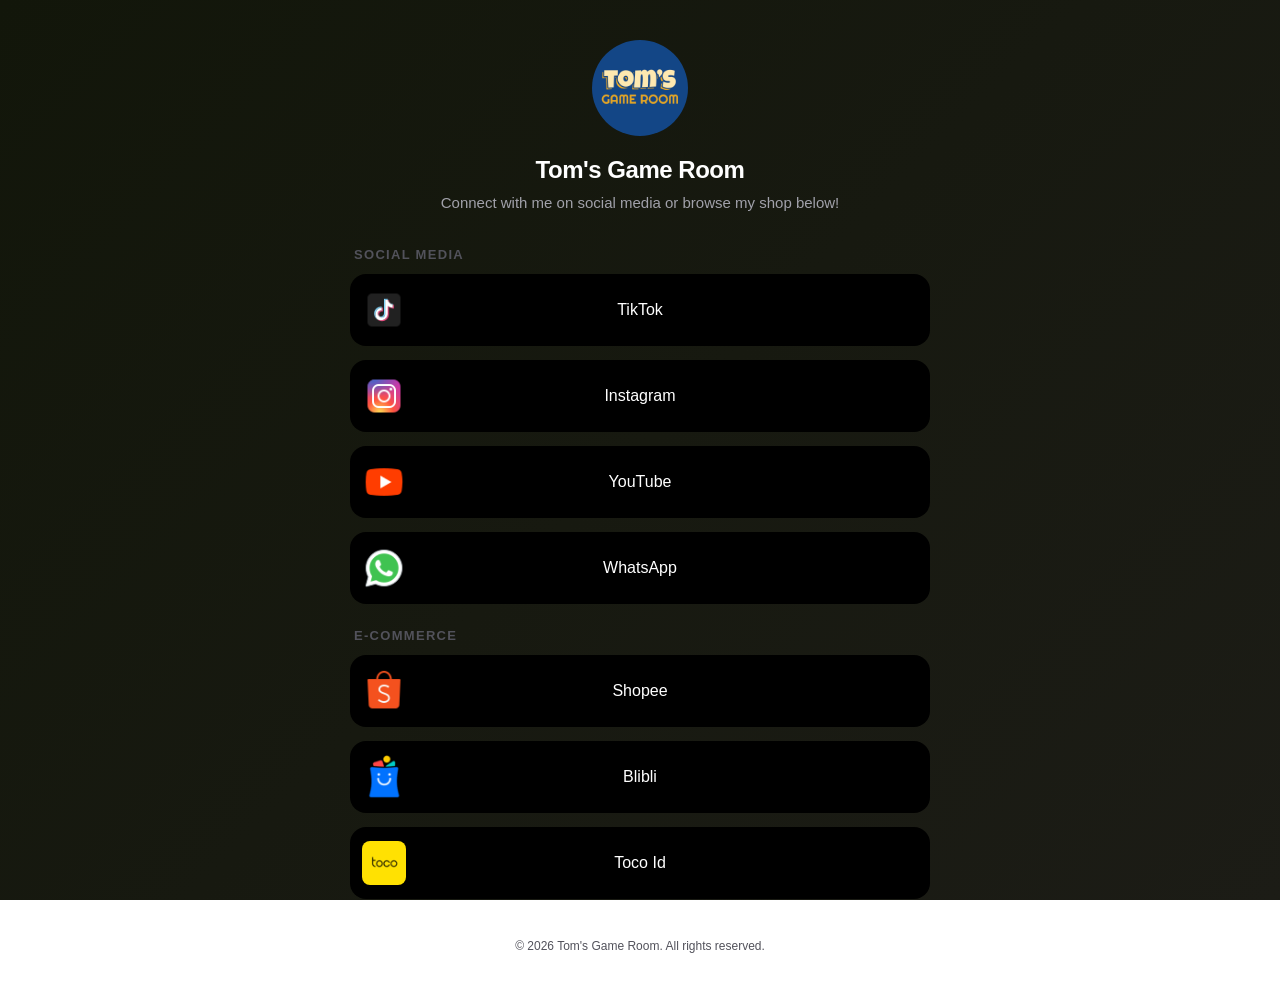
<file: index.html>
<!doctype html>
<html lang="en">
  <head>
    <meta charset="UTF-8" />
    <meta name="viewport" content="width=device-width, initial-scale=1.0" />
    <title>My Links & Shop</title>
    <link rel="stylesheet" href="style.css" />
    <link rel="icon" type="image/png" href="asset/tgr_icon.png" />
  </head>
  <body>
    <div class="container">
      <img class="profile-img" src="asset/tgr_icon.png" alt="Profile Picture" />
      <h1>Tom's Game Room</h1>
      <p class="bio">
        Connect with me on social media or browse my shop below!
      </p>

      <div class="links-group">
        <div class="section-title">Social Media</div>
        <a
          href="https://tiktok.com/@tomsgameroom"
          target="_blank"
          class="link-card"
        >
          <img
            class="link-icon"
            src="asset/icons8-tiktok-48.png"
            alt="TikTok"
          />
          <span class="link-text">TikTok</span>
        </a>
        <a
          href="https://instagram.com/tomsgameroom"
          target="_blank"
          class="link-card"
        >
          <img
            class="link-icon"
            src="asset/icons8-instagram-48.png"
            alt="Instagram"
          />
          <span class="link-text">Instagram</span>
        </a>
        <a
          href="https://www.youtube.com/@tgr-314"
          target="_blank"
          class="link-card"
        >
          <img
            class="link-icon"
            src="asset/icons8-youtube-48.png"
            alt="YouTube"
          />
          <span class="link-text">YouTube</span>
        </a>
        <a
          href="https://wa.me/+6287882833196"
          target="_blank"
          class="link-card"
        >
          <img
            class="link-icon"
            src="asset/icons8-whatsapp-48.png"
            alt="WhatsApp"
          />
          <span class="link-text">WhatsApp</span>
        </a>
      </div>

      <div class="links-group">
        <div class="section-title">E-Commerce</div>
        <a
          href="https://shopee.co.id/shop/1869454926"
          target="_blank"
          class="link-card"
        >
          <img
            class="link-icon"
            src="asset/icons8-shopee-48.png"
            alt="Shopee"
          />
          <span class="link-text">Shopee</span>
        </a>
        <a
          href="https://blibli.onelink.me/GNtk/ijo1res5"
          target="_blank"
          class="link-card"
        >
          <img
            class="link-icon"
            src="asset/icons8-blibli-48.png"
            alt="Blibli"
          />
          <span class="link-text">Blibli</span>
        </a>
        <a
          href="https://toco.id/store/toms-game-room"
          target="_blank"
          class="link-card"
        >
          <img class="link-icon" src="asset/icons8-toco-48.png" alt="Toco" />
          <span class="link-text">Toco Id</span>
        </a>
      </div>

      <div class="footer">
        &copy; 2026 Tom's Game Room. All rights reserved.
      </div>
    </div>

    <script src="script.js"></script>
  </body>
</html>
</file>
<file: style.css>
:root {
  /* Sleek dark gradient theme matching your screenshot */
  --bg-gradient: linear-gradient(135deg, #12160a 0%, #1c1c16 100%);
  --card-bg: #000000;
  --text-color: #ffffff;
  --sub-text: #a1a1aa;
}

* {
  box-sizing: border-box;
  margin: 0;
  padding: 0;
}

body {
  font-family:
    -apple-system, BlinkMacSystemFont, "Segoe UI", Roboto, Helvetica, Arial,
    sans-serif;
  background: var(--bg-gradient);
  background-attachment: fixed;
  color: var(--text-color);
  display: flex;
  flex-direction: column;
  align-items: center;
  justify-content: center;
  min-height: 100vh;
  padding: 40px 20px;
}

.container {
  width: 100%;
  max-width: 580px;
  text-align: center;
}

.profile-img {
  width: 96px;
  height: 96px;
  border-radius: 50%;
  object-fit: cover;
  margin-bottom: 16px;
}

h1 {
  font-size: 24px;
  font-weight: 700;
  margin-bottom: 8px;
  letter-spacing: -0.02em;
}

.bio {
  font-size: 15px;
  color: var(--sub-text);
  margin-bottom: 32px;
  line-height: 1.5;
}

.section-title {
  font-size: 13px;
  text-transform: uppercase;
  letter-spacing: 0.1em;
  color: #52525b;
  margin-bottom: 12px;
  text-align: left;
  padding-left: 4px;
  font-weight: 600;
}

.links-group {
  margin-bottom: 24px;
}

.link-card {
  display: grid;
  /* 3 columns: Left icon space, centered text, right side balance space */
  grid-template-columns: 48px 1fr 48px;
  align-items: center;
  background-color: var(--card-bg);
  color: var(--text-color);
  text-decoration: none;
  padding: 12px;
  border-radius: 16px;
  margin-bottom: 14px;
  font-weight: 500;
  font-size: 16px;
  transition:
    transform 0.15s ease,
    background-color 0.15s ease;
  min-height: 72px; /* Gives it that spacious look from the image */
}

.link-card:hover {
  transform: scale(1.02);
  background-color: #0a0a0a;
}

/* Far-left brand icon styling */
.link-icon {
  width: 44px;
  height: 44px;
  object-fit: cover;
  border-radius: 8px; /* Slightly rounded edges just like the screenshot */
  justify-self: start;
}

/* Centers the text within the grid column */
.link-text {
  grid-column: 2;
  text-align: center;
}

.footer {
  margin-top: 40px;
  font-size: 12px;
  color: #52525b;
}
</file>
